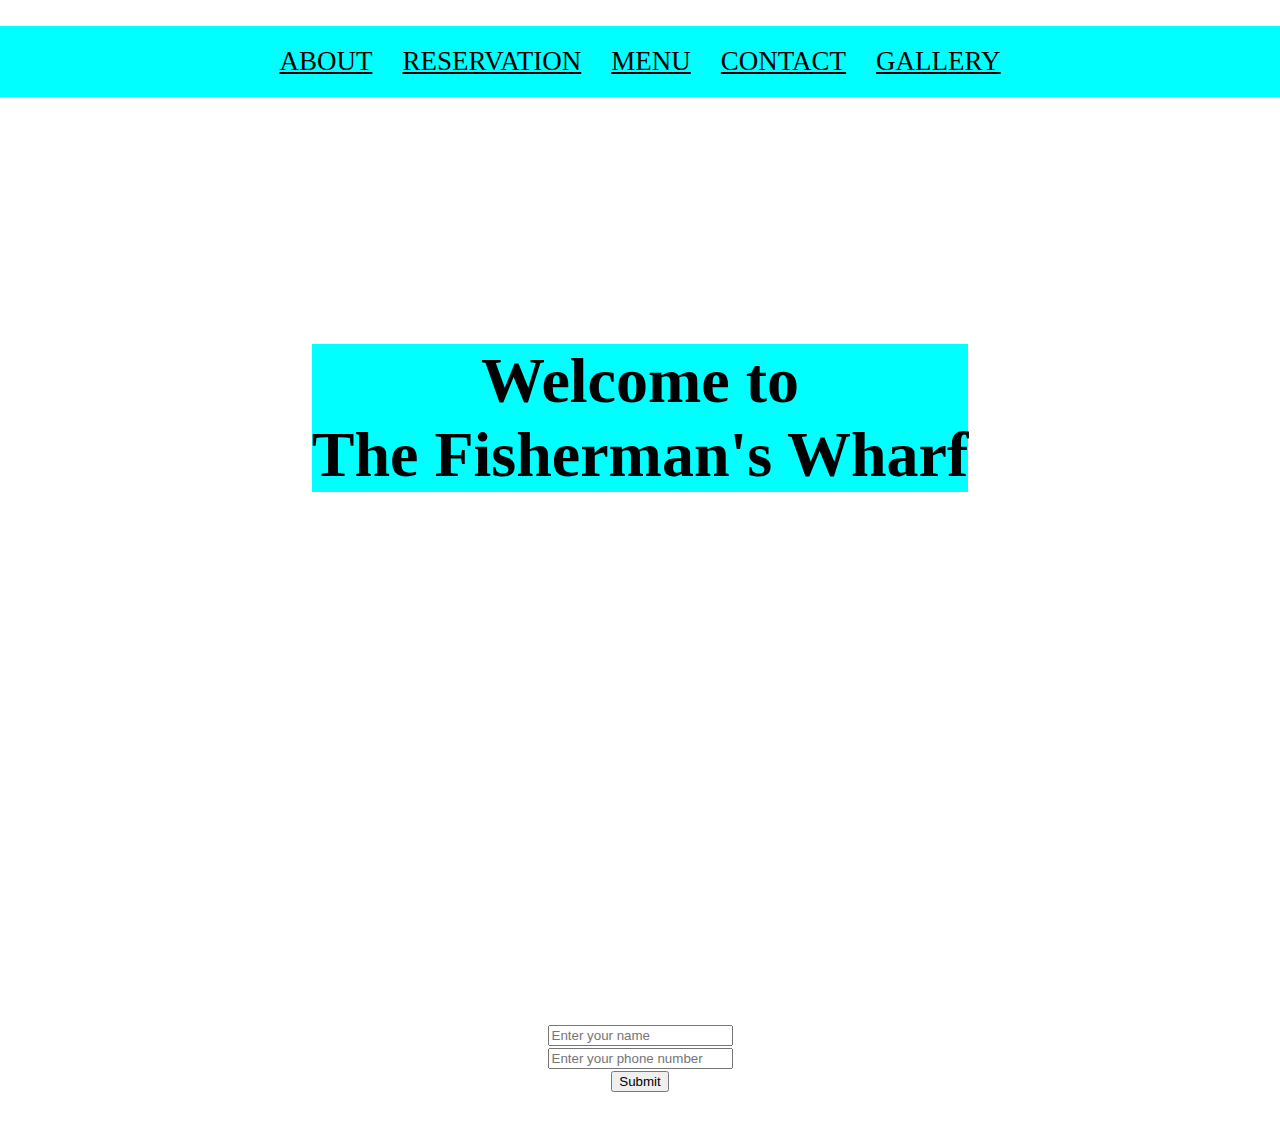
<file: index.html>
<!DOCTYPE html>
<html>
<head>
    <link rel="stylesheet" href= "style.css"/>
    <style>
        body{
            background:url("https://b.zmtcdn.com/mx-onboarding-hero87f77501659a5656cad54d98e72bf0d81627911821.webp");
background-position: center;
background-repeat: no-repeat;
background-size: cover;
text-align:center;
        }
    </style>
    <title>Restaurant Website</title>
</head>
<body  >
    <nav>
        <ul class="nav-flex-row">
            <li class="nav-item">
                <a href="about.html">About</a>
            </li>
            <li class="nav-item">
                <a href="reservation.html">Reservation</a>
            </li>
            <li class="nav-item">
                <a href="menu.html">Menu</a>
            </li>
            <li class="nav-item">
                <a href="contact.html">Contact</a>
            </li>
            <li class="nav-item">
                <a href="gallery.html">Gallery</a>
            </li>
        </ul>
    </nav>
   
        <header class="section-intro">
            <h1> Welcome to <br/>The Fisherman's Wharf</h1>
        </header>
        
   
        <div class="row-flex">
            
                <h3>Make a booking </h3>
                <form >
                    <div class="form-group">
                         
                        <p>
                            Please leave your number we will
                            call to make a reservation
                        </p>
                        <input type="name" class="form-control"
                            id="exampleInputName1"
                                                    placeholder="Enter your name">
                    </div>
                    <div class="form-group">
                        <input type="number" class="form-control"
                            id="exampleInputphoneNumber1"
                            placeholder="Enter your phone number">
                    </div>
                    <button type="submit" class="btn btn-primary">
                        Submit
                    </button>
                </form>
            </div>
       
    </body>
 
</html>
</file>
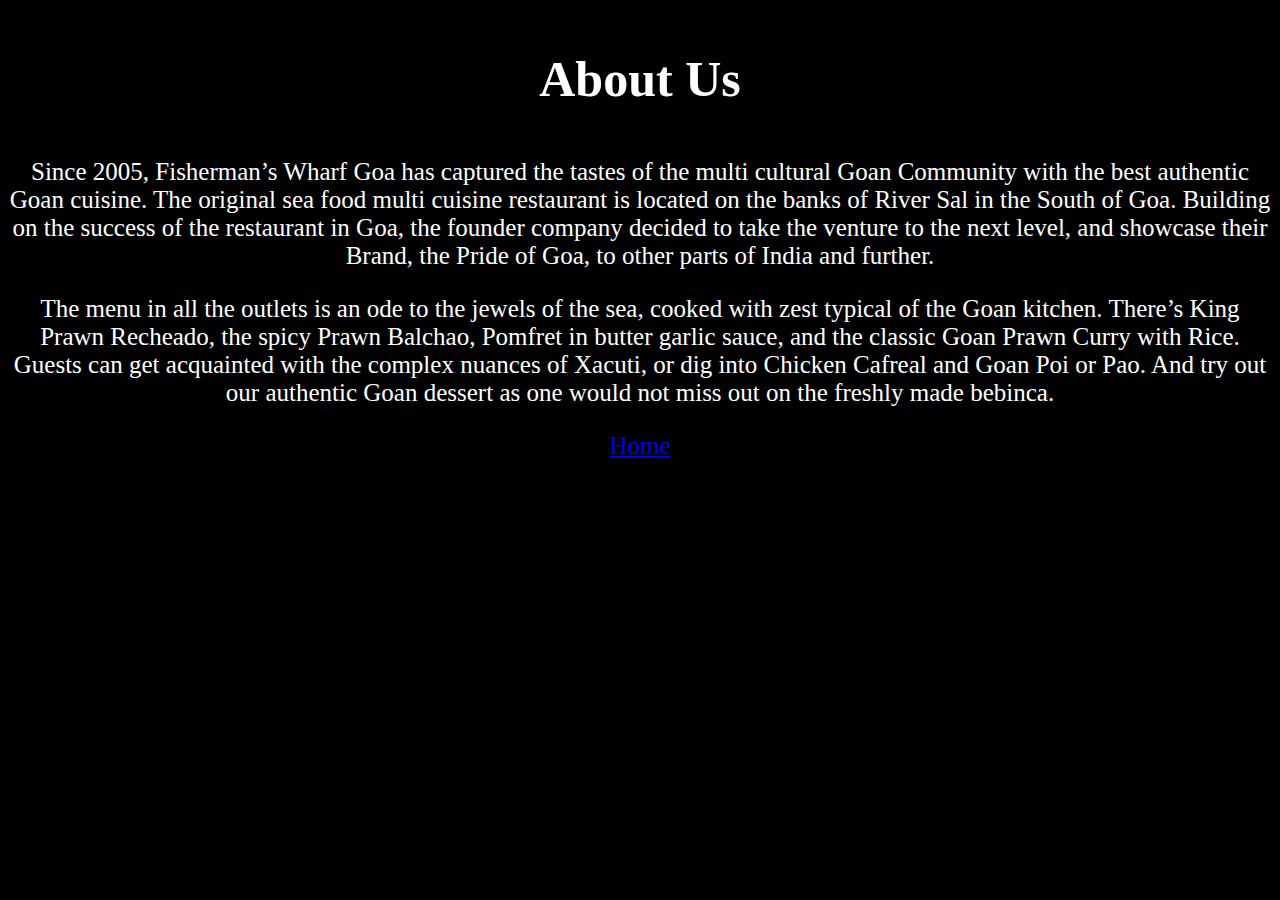
<file: about.html>
<!DOCTYPE html>
<html>
<head>
    <link rel="stylesheet" href= "style.css"/>  
    <title>Restaurant Website</title>
    <style>
        p{
            font-size: 25px;
            color: white;
        }
       a{
        font-size: 25px;
       }
     
    </style>
</head>
<body style="background-color:black; text-align: center;" ;>
    <h3 style="text-align:center; font-size:50px;font-weight:bold; font-family: Georgia, 'Times New Roman', Times, serif; color: white;" >About Us</h3>            
    <p style="text-align:center">Since 2005, Fisherman’s Wharf Goa has captured the tastes of the multi cultural Goan Community with the best authentic Goan cuisine. The original sea food multi cuisine restaurant is located on the banks of River Sal in the South of Goa. Building on the success of the restaurant in Goa, the founder company decided to take the venture to the next level, and showcase their Brand, the Pride of Goa, to other parts of India and further.
    </p>
    <p style="text-align:center">The menu in all the outlets is an ode to the jewels of the sea, cooked with zest typical of the Goan kitchen. There’s King Prawn Recheado, the spicy Prawn Balchao, Pomfret in butter garlic sauce, and the classic Goan Prawn Curry with Rice. Guests can get acquainted with the complex nuances of Xacuti, or dig into Chicken Cafreal and Goan Poi or Pao. And try out our authentic Goan dessert as one would not miss out on the freshly made bebinca.</p>
    <a href="index.html">Home</a>
</body>        
</html>
</file>
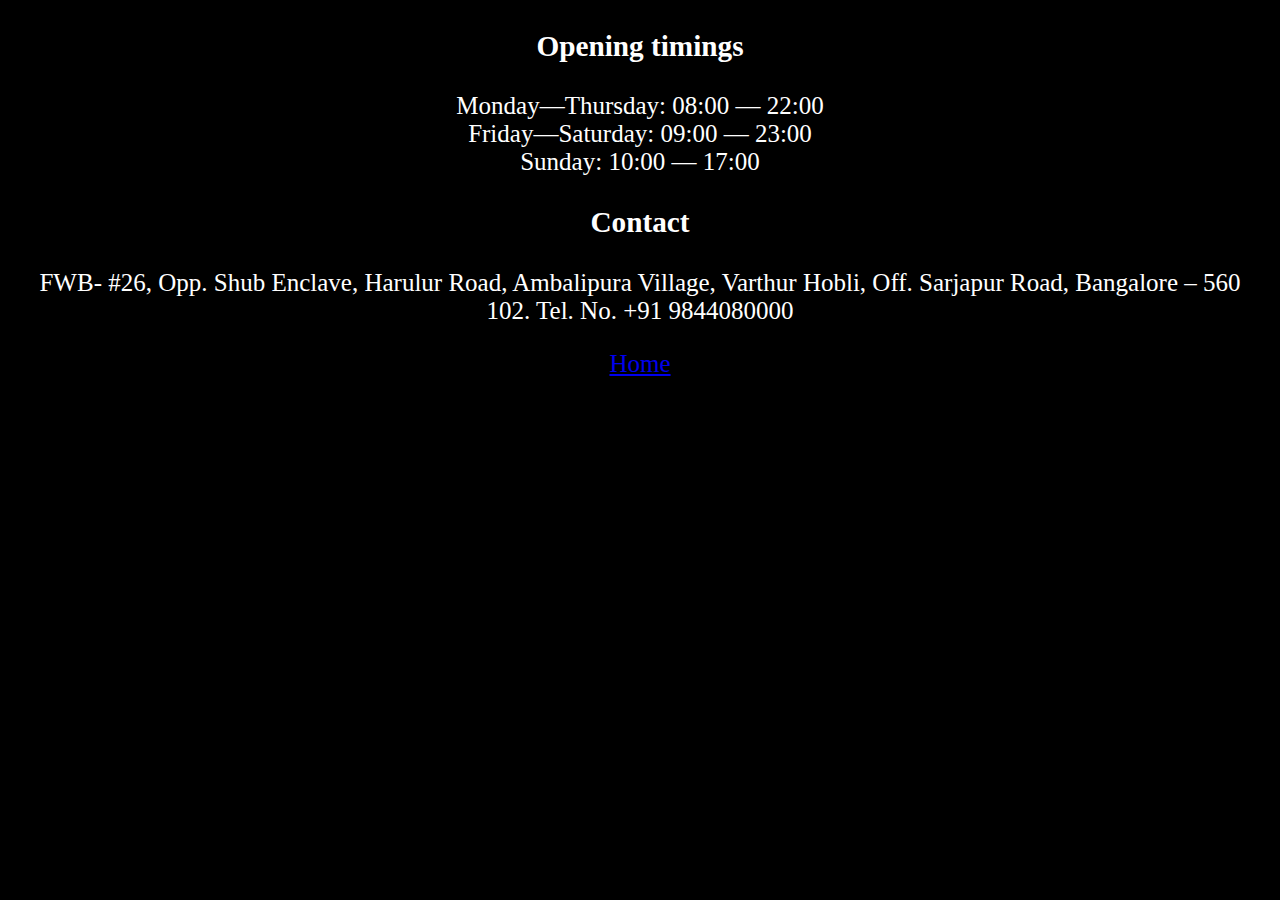
<file: contact.html>
<!DOCTYPE html>
<html>
<head>
       <link rel="stylesheet" href= "style.css"/>
    <title>Restaurant Website</title>
    <style>
        h3{
            color: white;
        }
    </style>
   </head>
<body style="background-color:black";>
    <div class="opening-time">
        <h3>Opening timings</h3>
<p>
            <span>Monday—Thursday: 08:00 — 22:00</span>
            <span>Friday—Saturday: 09:00 — 23:00 </span>
            <span>Sunday: 10:00 — 17:00</span>
        </p>

    </div>
    <div class="contact-address">
        <h3>
            Contact
        </h3>
         
<p>
            <span>FWB- #26, Opp. Shub Enclave,
                Harulur Road, Ambalipura Village,
                Varthur Hobli, Off. Sarjapur Road,
                Bangalore – 560 102.
                Tel. No. +91 9844080000</span>
        </p>
        <a href="index.html">Home</a>
    </div>
</div>
</div>


</body>
</html>
</file>
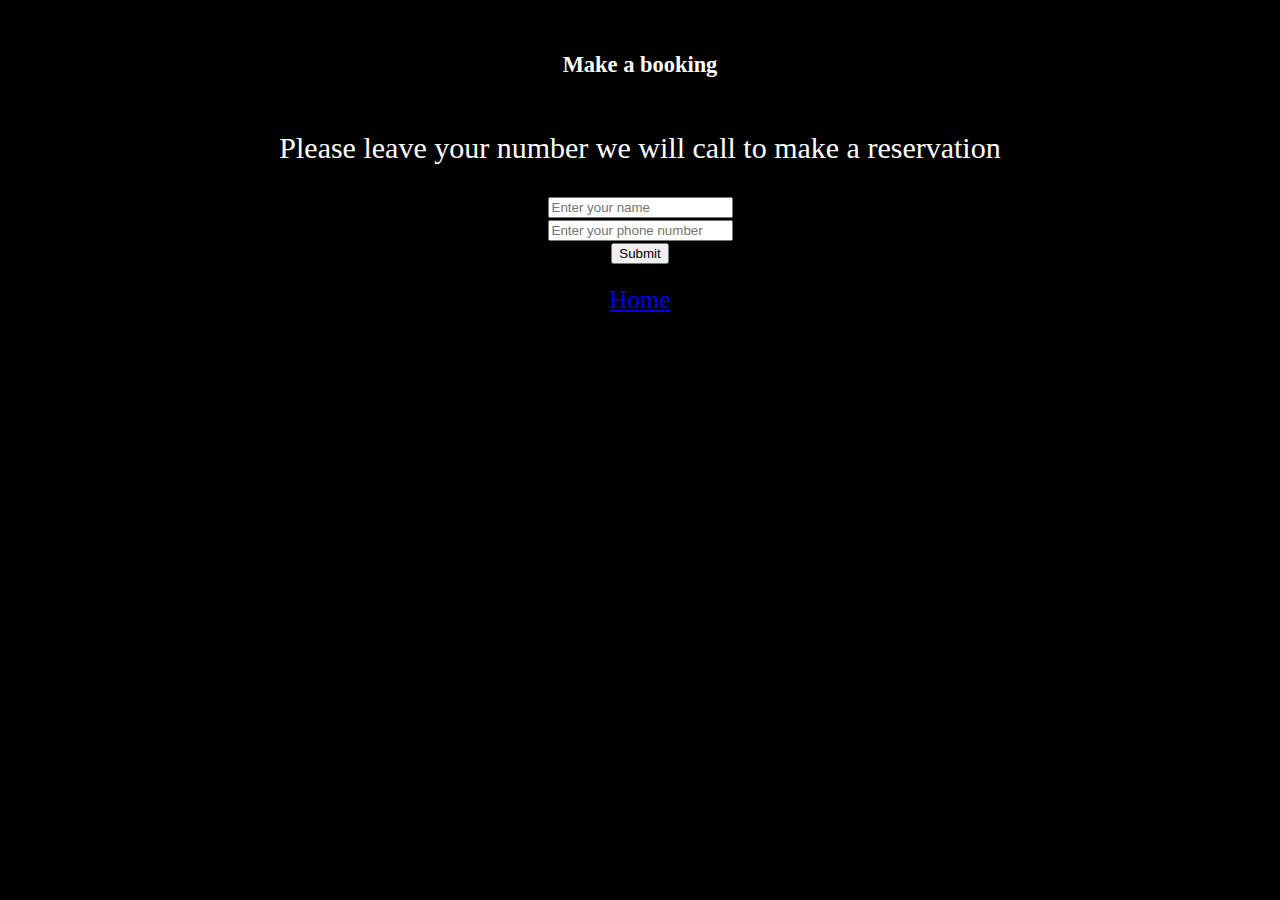
<file: reservation.html>
<!DOCTYPE html>
<html>
<head>
       <link rel="stylesheet" href= "style.css"/>
    <title>Restaurant Website</title>
    <style>
        a{
            font-size: 25px;
        }
    </style>
</head>
<body style="background-color:black";>
    
       
    <div class="row-flex">
            
        <h3>Make a booking </h3>
        <form >
            <div class="form-group">
                 
                <p>
                    Please leave your number we will
                    call to make a reservation
                </p>
                <input type="name" class="form-control"
                    id="exampleInputName1"
                                            placeholder="Enter your name">
            </div>
            <div class="form-group">
                <input type="number" class="form-control"
                    id="exampleInputphoneNumber1"
                    placeholder="Enter your phone number">
            </div>
            <button type="submit" class="btn btn-primary">
                Submit
            </button>
         
        </form>
        <br/>
        <a href="index.html">Home</a>
    </div>
                    
</html>
</file>
<file: style.css>
.nav-flex-row {
	display: flex;
	flex-direction: row;
	justify-content: center;
	position: absolute;
	z-index: 100;
	left: 0;
	width: 100%;
	padding: 0;
   font-size: large;
   background-color: aqua;
}

.nav-flex-row li {
	text-decoration: none;
	list-style-type: none;
	padding: 20px 15px;
}
.nav-flex-row li a {
	font-family: 'Big Shoulders Text', cursive;
	color: #000;
	font-size: 1.5em;
	text-transform: uppercase;
	font-weight: 300;
}
.nav-flex-row li a:hover{
	background: #E7E7E7;
}
.section-intro {
	height: 820px;
	display: flex;
	flex-direction: column;
	justify-content: center;
	align-items: center;
}
.section-intro h1 {
	text-align: center;
	color: #000;
	font-size:4em;
	font-weight: 700;
    background-color: aqua;
}
.row-flex {
	display: flex;
	flex-direction: row;
    color: white;
	text-align: center;
	display: flex;
	flex-direction: column;
	flex: 1;
	font-size: larger;
	margin: 30px 20px;
}
.opening-time,
.contact-address {
	flex: 1;
	margin: 30px 20px;
	font-size: 25px;
	text-align: center;
}
.opening-time p span,
.contact-address p span {
	display: block;
	color: white;
}
.form-group p {
	font-size: 30px;
}
</file>
